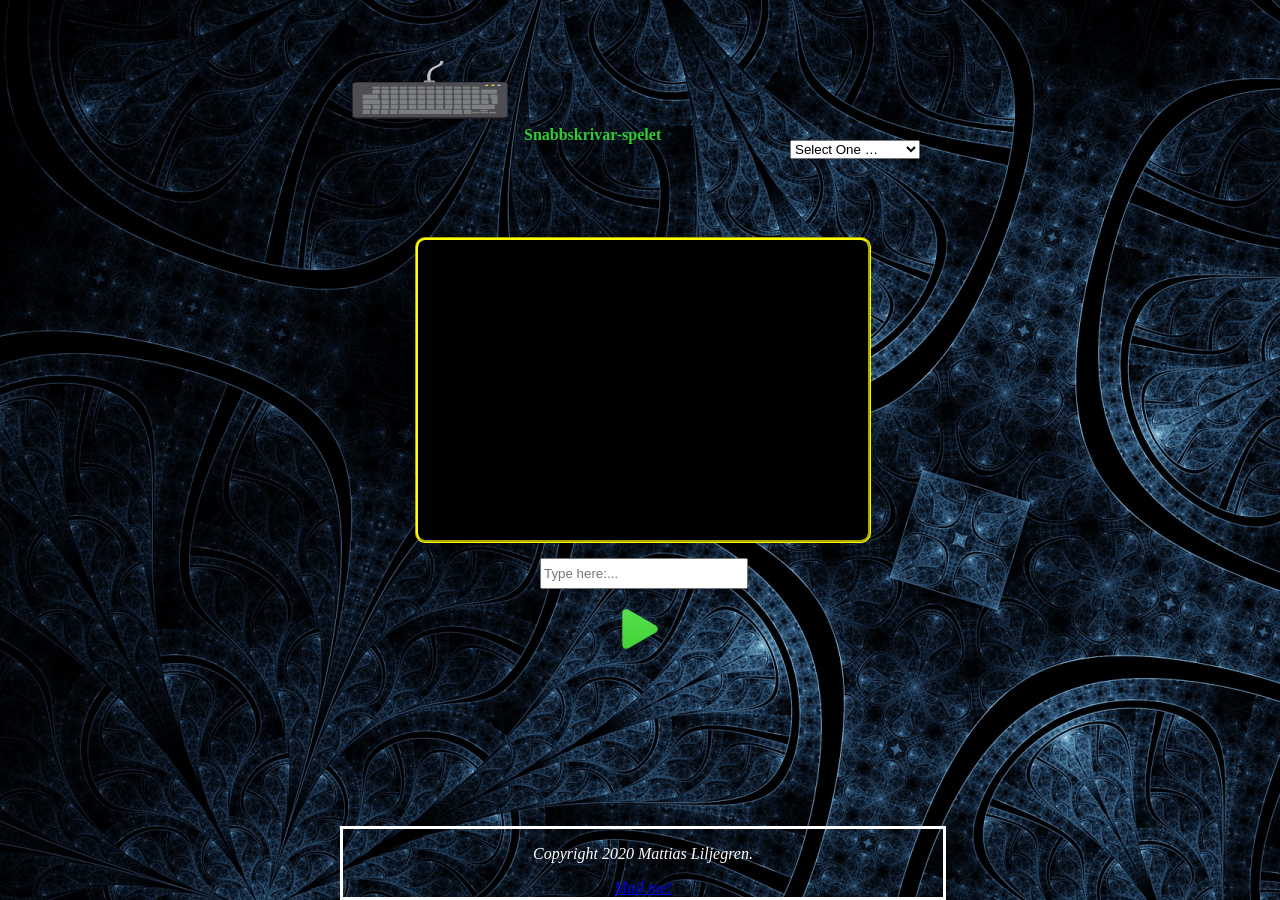
<file: index.html>
<!DOCTYPE html>
<!--
 Mattias Liljegren
 mali1720
 mali1720@student.miun.se
 -->

<html lang="en">
<head>
    <script src="js/main.js"> </script>
    <link rel="stylesheet" type="text/css" href="css/stylesheet.css" />
    <meta charset="UTF-8">
    <title>Title</title>
</head>
<body>
<header>
    <img src="img/gameicon.png" alt="start/stop" id="icon">
    <label class="middle"> Snabbskrivar-spelet </label>
</header>
<main>
    <section class="selection">
        <select class="texts" name="texts">
            <option value="">Select One …</option>
            <option value="time">Förändringens Tid</option>
            <option value="cloud">Moln</option>
            <option value="dream">Jag har en dröm</option>
        </select>
    </section>
    <section class="textGame">
        <section class="textInfo">
            <p class="title"></p>
            <p class="author"></p>
        </section>
        <section class="textBox">

        </section>
    </section>
    <section class="inputTyping">
        <form>
            <input type="text" class="letterBox" name="letterBox" value="" id="letterBox" placeholder="Type here:..."><br>
            <img class="startStop" src="img/start.png" alt="image"/>
        </form>
    </section>
    <section class="points">
        <ul class="topList">
            <li class="listItem"><p class="pointCounter" id="gWpm"></p></li>
            <li class="listItem"><p class="pointCounter" id="nWpm"></p></li>
        </ul>
        <ul class="bottomList">
            <li class="listItem"><p class="pointCounter" id="accuracy"></p></li>
            <li class="listItem"><p class="pointCounter" id="errors"></p></li>
        </ul>
    </section>
    <footer>
        <address>
            <p>Copyright 2020 Mattias Liljegren.</p>
            <a href='mailto:mali1720@student.miun.se'>Mail me!</a>
        </address>
    </footer>
</main>
</body>
</html>
</file>
<file: css/stylesheet.css>
.highlight {
    background-color: red;
}

#icon {
    width: 180px;
    height: 100px;
}

header {
    width: 600px;
    height: 100px;
    position: fixed;
    top: 10%;
    left: 50%;
    margin-top: -50px;
    margin-left: -300px;
    color: limegreen;
    font-weight: bold;
}

main {
    width: 600px;
    height: 700px;
    position: fixed;
    top: 50%;
    left: 50%;
    margin-top: -350px;
    margin-left: -300px;
    color: white;
}

footer {
    position: fixed;
    left: 50%;
    bottom: 0;
    width: 600px;
    color: white;
    margin-left: -300px;
    text-align: center;
    border-top: deepskyblue;
    border: solid;
}

body {
    background-image: url("../img/bgimage.jpg");
}

.startStop {
    width: 40px;
    height: 40px;
    margin-top: 20px;
    margin-left: 80px;
}

.yellow {
    color: yellowgreen;
}

.completedText {
    color: darkgray;
}

.wrong {
    color: red;
}

/*.topList {*/
/*    width: 45%;*/
/*}*/

/*.bottomList {*/
/*    width: 45%;*/
/*}*/

.listItem {
    width: 150px;
    display:inline-block;
    list-style-type: none;
    margin-right: 10px;
}

.selection {
    float: right;
    padding-top: 40px;
    padding-right: 20px;
}

.points {
    position: fixed;
    top: 77%;
    left: 50%;
    margin-top: -50px;
    margin-left: -175px;
    padding-top: 30px;
}

.textBox {
    margin-top: 30px;
    margin-left: 20px;
    margin-right: 20px;
    text-align: left;
}

.textInfo {
    width: 400px;
    margin: auto;
    text-align: center;
    font-weight: bold;
}

.textGame {
    width: 450px;
    height: 300px;
    position: fixed;
    top: 43%;
    left: 50%;
    margin-top: -150px;
    margin-left: -225px;
    background-color: black;
    border-style: groove;
    border-color: yellow;
    border-radius: 10px;
}

#letterBox {
    width: 200px;
    height: 25px;
}

.inputTyping {
    width: 200px;
    height: 100px;
    position: fixed;
    top: 60%;
    left: 50%;
    margin-top: -12.5px;
    margin-left: -100px;
    padding-top: 30px;
    padding-bottom: 10px;
}
</file>
